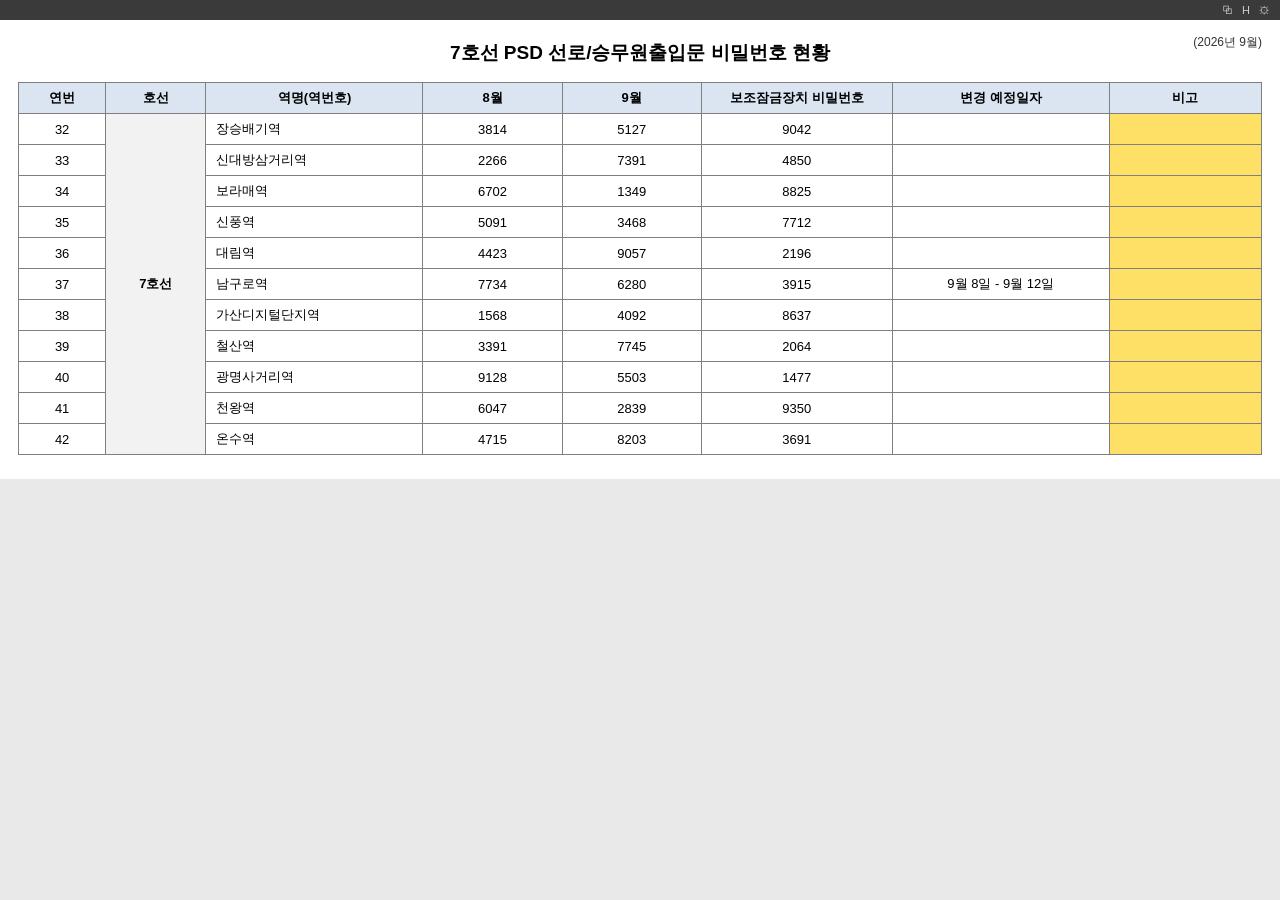
<file: mock_password_table.html>
<!DOCTYPE html>
<html lang="ko">
<head>
<meta charset="UTF-8">
<title>7호선 PSD 비밀번호 현황 (테스트용)</title>
<style>
  body { font-family: "맑은 고딕", "Malgun Gothic", sans-serif; background:#e9e9e9; margin:0; padding:0; }
  .monitor-bar { background:#3a3a3a; color:#ccc; font-size:11px; padding:4px 10px; display:flex; justify-content:flex-end; gap:8px; }
  .sheet { background:#fff; padding:14px 18px 24px; }
  .title-row { display:flex; align-items:center; justify-content:center; position:relative; margin-bottom:10px; }
  h2 { text-align:center; margin:6px 0; font-size:19px; }
  .month-tag { position:absolute; right:0; top:0; font-size:12px; color:#333; }
  table { border-collapse: collapse; width:100%; font-size:13px; table-layout:fixed; }
  th, td { border:1px solid #7f7f7f; padding:6px 4px; text-align:center; }
  th { background:#dbe5f1; font-weight:bold; }
  td.station { text-align:left; padding-left:10px; }
  td.remark { background:#ffe066; }
  td.line { background:#f2f2f2; font-weight:bold; }
</style>
</head>
<body>
<div class="monitor-bar">⧉ &nbsp; H &nbsp; ⚙</div>
<div class="sheet">
  <div class="title-row">
    <h2>7호선 PSD 선로/승무원출입문 비밀번호 현황</h2>
    <span class="month-tag">(2026년 9월)</span>
  </div>
  <table>
    <thead>
      <tr>
        <th style="width:6%">연번</th>
        <th style="width:7%">호선</th>
        <th style="width:16%">역명(역번호)</th>
        <th style="width:10%">8월</th>
        <th style="width:10%">9월</th>
        <th style="width:14%">보조잠금장치 비밀번호</th>
        <th style="width:16%">변경 예정일자</th>
        <th style="width:11%">비고</th>
      </tr>
    </thead>
    <tbody>
      <tr><td>32</td><td class="line" rowspan="11">7호선</td><td class="station">장승배기역</td><td>3814</td><td>5127</td><td>9042</td><td></td><td class="remark"></td></tr>
      <tr><td>33</td><td class="station">신대방삼거리역</td><td>2266</td><td>7391</td><td>4850</td><td></td><td class="remark"></td></tr>
      <tr><td>34</td><td class="station">보라매역</td><td>6702</td><td>1349</td><td>8825</td><td></td><td class="remark"></td></tr>
      <tr><td>35</td><td class="station">신풍역</td><td>5091</td><td>3468</td><td>7712</td><td></td><td class="remark"></td></tr>
      <tr><td>36</td><td class="station">대림역</td><td>4423</td><td>9057</td><td>2196</td><td></td><td class="remark"></td></tr>
      <tr><td>37</td><td class="station">남구로역</td><td>7734</td><td>6280</td><td>3915</td><td>9월 8일 - 9월 12일</td><td class="remark"></td></tr>
      <tr><td>38</td><td class="station">가산디지털단지역</td><td>1568</td><td>4092</td><td>8637</td><td></td><td class="remark"></td></tr>
      <tr><td>39</td><td class="station">철산역</td><td>3391</td><td>7745</td><td>2064</td><td></td><td class="remark"></td></tr>
      <tr><td>40</td><td class="station">광명사거리역</td><td>9128</td><td>5503</td><td>1477</td><td></td><td class="remark"></td></tr>
      <tr><td>41</td><td class="station">천왕역</td><td>6047</td><td>2839</td><td>9350</td><td></td><td class="remark"></td></tr>
      <tr><td>42</td><td class="station">온수역</td><td>4715</td><td>8203</td><td>3691</td><td></td><td class="remark"></td></tr>
    </tbody>
  </table>
</div>
</body>
</html>
</file>
